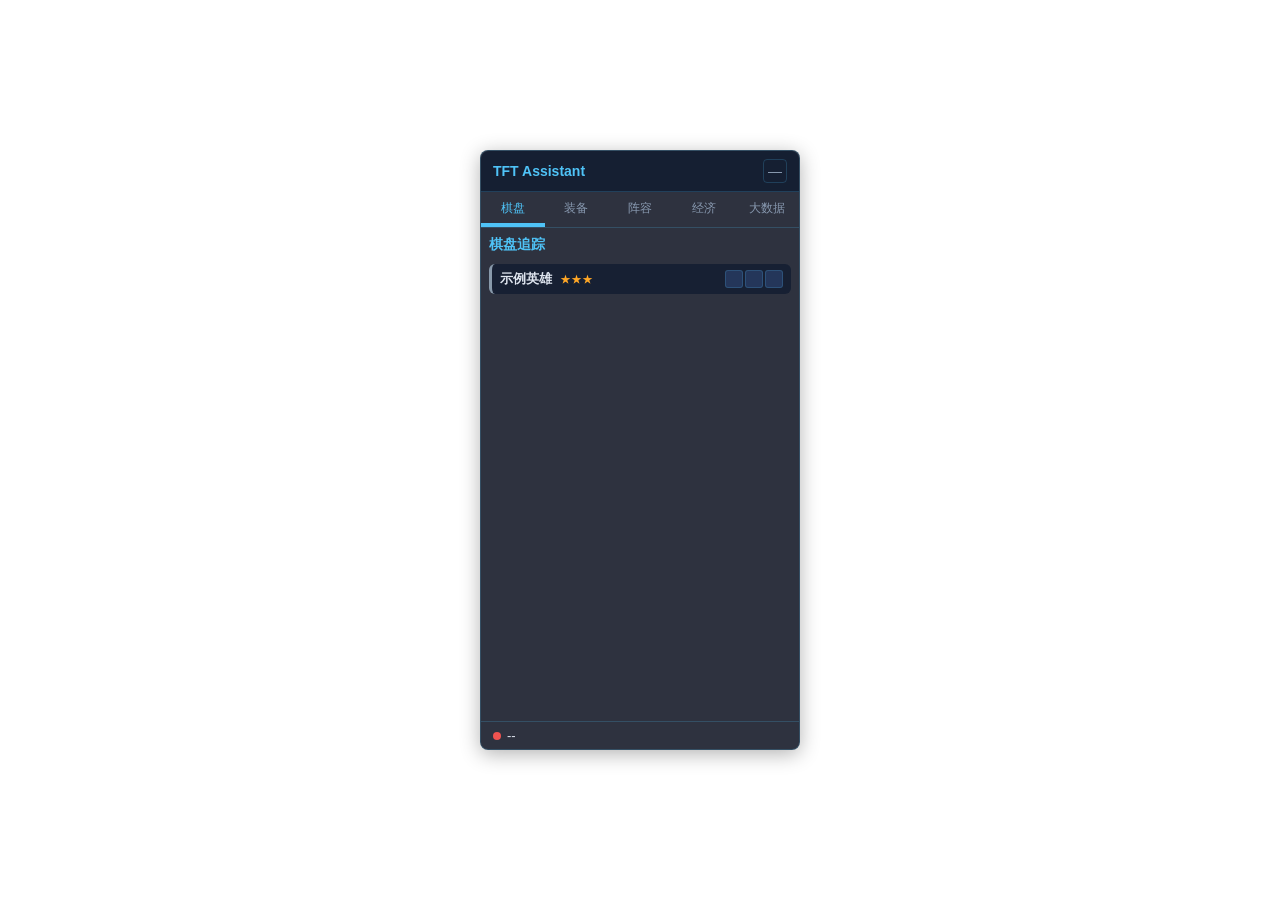
<file: tmp-repos/TFTAssistant/src/ui/overlay/index.html>
<!DOCTYPE html>
<html lang="zh-CN">
<head>
    <meta charset="UTF-8">
    <title>TFT Assistant Overlay</title>
    <link rel="stylesheet" href="css/reset.css">
    <link rel="stylesheet" href="css/variables.css">
    <link rel="stylesheet" href="css/overlay.css">
</head>
<body>
    <div id="app" class="overlay-container">
        <div class="overlay-header">
            <span class="overlay-title">TFT Assistant</span>
            <button class="btn-minimize" id="btn-minimize">—</button>
        </div>

        <div class="tab-bar">
            <button class="tab active" data-tab="board">棋盘</button>
            <button class="tab" data-tab="items">装备</button>
            <button class="tab" data-tab="comps">阵容</button>
            <button class="tab" data-tab="econ">经济</button>
            <button class="tab" data-tab="analytics">大数据</button>
        </div>

        <div class="tab-content">
            <div class="tab-panel active" id="panel-board">
                <div class="panel-content">
                    <h3>棋盘追踪</h3>
                    <div class="unit-card">
                        <span class="unit-name">示例英雄</span>
                        <span class="unit-stars">★★★</span>
                        <div class="unit-items">
                            <div class="item-icon"></div>
                            <div class="item-icon"></div>
                            <div class="item-icon"></div>
                        </div>
                    </div>
                </div>
            </div>

            <div class="tab-panel" id="panel-items">
                <div class="panel-content">
                    <h3>装备分析</h3>
                    <div class="disclaimer">
                        <span class="disclaimer-icon">⚠️</span>
                        <span class="disclaimer-text">以下数据为历史统计，仅供参考</span>
                    </div>
                    
                    <h4>装备推荐</h4>
                    <div class="item-recommendations" id="item-recommendations">
                        <!-- 装备推荐内容将通过 JavaScript 动态生成 -->
                    </div>
                    
                    <h4>合成路径</h4>
                    <div class="synthesis-paths" id="synthesis-paths">
                        <!-- 合成路径建议将通过 JavaScript 动态生成 -->
                    </div>
                </div>
            </div>

            <div class="tab-panel" id="panel-comps">
                <div class="panel-content">
                    <h3>阵容建议</h3>
                    <div class="comp-card top">
                        <span class="comp-name">推荐阵容</span>
                        <span class="comp-score">92</span>
                        <div class="comp-units">
                            <span class="comp-unit owned">英雄1</span>
                            <span class="comp-unit owned">英雄2</span>
                            <span class="comp-unit missing">英雄3</span>
                        </div>
                    </div>
                </div>
            </div>

            <div class="tab-panel" id="panel-econ">
                <div class="panel-content">
                    <h3>经济提示</h3>
                    <div class="econ-hint urgency-medium">
                        <div class="econ-title">前期运营</div>
                        <div class="econ-description">尽量保持 50 金吃利息</div>
                    </div>
                </div>
            </div>

            <div class="tab-panel" id="panel-analytics">
                <div class="panel-content">
                    <h3>大数据分析</h3>
                    <div class="disclaimer">
                        <span class="disclaimer-icon">⚠️</span>
                        <span class="disclaimer-text">以下数据为历史统计，仅供参考</span>
                    </div>
                    <div class="analytics-summary">
                        <div class="analytics-card">
                            <div class="analytics-value" id="analytics-win-rate">--%</div>
                            <div class="analytics-label">平均胜率</div>
                        </div>
                        <div class="analytics-card">
                            <div class="analytics-value" id="analytics-top4-rate">--%</div>
                            <div class="analytics-label">前四率</div>
                        </div>
                        <div class="analytics-card">
                            <div class="analytics-value" id="analytics-popular-comp">--</div>
                            <div class="analytics-label">热门阵容</div>
                        </div>
                    </div>
                    <h4>阵容胜率排行</h4>
                    <div class="analytics-list" id="analytics-comp-list">
                    </div>
                </div>
            </div>
        </div>

        <div class="overlay-footer">
            <span id="connection-status" class="status-dot disconnected"></span>
            <span id="round-info">--</span>
        </div>
    </div>

    <script src="js/i18n.js"></script>
    <script src="js/app.js"></script>
</body>
</html>
</file>
<file: tmp-repos/TFTAssistant/src/ui/overlay/css/variables.css>
:root {
    /* 深色主题 */
    --bg-primary: rgba(10, 15, 30, 0.85);
    --bg-secondary: rgba(20, 30, 50, 0.9);
    --bg-hover: rgba(40, 60, 100, 0.8);
    --text-primary: #e0e6f0;
    --text-secondary: #8899b0;
    --accent: #4fc3f7;
    --accent-dim: rgba(79, 195, 247, 0.3);
    --success: #66bb6a;
    --warning: #ffa726;
    --danger: #ef5350;
    --border: rgba(79, 195, 247, 0.2);
    --cost-1: #8899aa;
    --cost-2: #66bb6a;
    --cost-3: #4fc3f7;
    --cost-4: #ce93d8;
    --cost-5: #ffa726;
}

/* 亮色主题 */
:root.light-theme {
    --bg-primary: rgba(248, 249, 250, 0.95);
    --bg-secondary: rgba(233, 236, 239, 0.95);
    --bg-hover: rgba(216, 217, 219, 0.8);
    --text-primary: #212529;
    --text-secondary: #6c757d;
    --accent: #007bff;
    --accent-dim: rgba(0, 123, 255, 0.2);
    --success: #28a745;
    --warning: #ffc107;
    --danger: #dc3545;
    --border: rgba(0, 123, 255, 0.2);
    --cost-1: #6c757d;
    --cost-2: #28a745;
    --cost-3: #007bff;
    --cost-4: #6f42c1;
    --cost-5: #ffc107;
}
</file>
<file: tmp-repos/TFTAssistant/src/ui/overlay/css/overlay.css>
* {
    margin: 0;
    padding: 0;
    box-sizing: border-box;
    font-family: 'Segoe UI', 'Microsoft YaHei', sans-serif;
    color: var(--text-primary);
    font-size: 13px;
}

body {
    background: transparent;
    overflow: hidden;
    user-select: none;
    display: flex;
    justify-content: center;
    align-items: center;
    min-height: 100vh;
}

.overlay-container {
    width: 320px;
    height: 600px;
    background: var(--bg-primary);
    border: 1px solid var(--border);
    border-radius: 8px;
    display: flex;
    flex-direction: column;
    backdrop-filter: blur(10px);
    box-shadow: 0 4px 20px rgba(0, 0, 0, 0.3);
    transition: all 0.3s ease;
    z-index: 1000;
}

/* 游戏内优化 */
.overlay-container {
    /* 确保覆盖层在游戏中显示正常 */
    pointer-events: auto;
    user-select: none;
}

/* 优化覆盖层的模糊效果，使其与游戏画面融合 */
.overlay-header {
    /* 确保头部可以拖动 */
    -webkit-app-region: drag;
}

.overlay-header button {
    /* 确保按钮可以点击 */
    -webkit-app-region: no-drag;
}

/* 优化覆盖层的性能 */
.overlay-container {
    /* 启用硬件加速 */
    transform: translateZ(0);
    will-change: transform;
}

/* 响应式调整 */
@media (max-height: 720px) {
    .overlay-container {
        height: 500px;
    }
}

@media (max-height: 600px) {
    .overlay-container {
        height: 400px;
    }
    
    .tab-content {
        padding: 4px;
    }
    
    .unit-card,
    .comp-card,
    .econ-hint,
    .item-suggestion,
    .synthesis-path {
        padding: 4px;
        margin-bottom: 4px;
    }
}

/* 响应式设计 */
@media (max-width: 768px) {
    .overlay-container {
        width: 280px;
        height: 500px;
    }
    
    .tab {
        font-size: 11px;
        padding: 6px 2px;
    }
    
    .tab-content {
        padding: 6px;
    }
    
    .panel-content h3 {
        font-size: 13px;
        margin-bottom: 8px;
    }
    
    .unit-card {
        padding: 4px 6px;
    }
    
    .unit-name {
        font-size: 12px;
    }
    
    .item-icon {
        width: 16px;
        height: 16px;
    }
    
    .comp-card {
        padding: 6px;
    }
    
    .comp-name {
        font-size: 12px;
    }
    
    .comp-unit {
        font-size: 10px;
        padding: 2px 4px;
    }
    
    .econ-hint {
        padding: 8px;
    }
    
    .econ-description {
        font-size: 11px;
    }
    
    .item-suggestion {
        padding: 6px;
    }
    
    .item-name {
        font-size: 12px;
    }
    
    .item-win-rate,
    .item-top1-rate {
        font-size: 10px;
    }
    
    .component-icon {
        width: 14px;
        height: 14px;
    }
    
    .synthesis-path {
        padding: 6px;
    }
    
    .synthesis-item-name {
        font-size: 12px;
    }
    
    .synthesis-feasibility {
        font-size: 10px;
    }
    
    .analytics-summary {
        gap: 6px;
    }
    
    .analytics-card {
        padding: 8px;
    }
    
    .analytics-value {
        font-size: 14px;
    }
    
    .analytics-label {
        font-size: 10px;
    }
    
    .analytics-comp-item {
        padding: 6px;
    }
    
    .analytics-comp-name,
    .analytics-comp-win-rate {
        font-size: 11px;
    }
    
    .panel-content h4 {
        font-size: 11px;
        margin: 10px 0 6px 0;
    }
}

@media (max-width: 480px) {
    .overlay-container {
        width: 240px;
        height: 450px;
    }
    
    .tab {
        font-size: 10px;
    }
    
    .unit-name {
        font-size: 11px;
    }
    
    .comp-name {
        font-size: 11px;
    }
    
    .item-name {
        font-size: 11px;
    }
}

.overlay-header {
    display: flex;
    justify-content: space-between;
    align-items: center;
    padding: 8px 12px;
    background: var(--bg-secondary);
    border-bottom: 1px solid var(--border);
    border-radius: 8px 8px 0 0;
    cursor: move;
}

.overlay-title {
    font-size: 14px;
    font-weight: 600;
    color: var(--accent);
}

.btn-minimize {
    background: none;
    border: 1px solid var(--border);
    color: var(--text-secondary);
    width: 24px;
    height: 24px;
    border-radius: 4px;
    cursor: pointer;
    font-size: 14px;
    transition: all 0.2s ease;
    transform: translateY(0);
}

.btn-minimize:hover {
    background: var(--bg-hover);
    color: var(--text-primary);
    border-color: var(--accent);
    transform: translateY(-1px);
    box-shadow: 0 2px 8px rgba(0, 0, 0, 0.15);
}

.btn-minimize:active {
    transform: translateY(0);
    box-shadow: 0 1px 4px rgba(0, 0, 0, 0.1);
}

.tab-bar {
    display: flex;
    border-bottom: 1px solid var(--border);
}

.tab {
    flex: 1;
    padding: 8px 4px;
    background: transparent;
    border: none;
    color: var(--text-secondary);
    cursor: pointer;
    font-size: 12px;
    transition: all 0.2s ease;
    border-bottom: 2px solid transparent;
    position: relative;
    overflow: hidden;
}

.tab:hover {
    color: var(--text-primary);
    background: var(--bg-hover);
    transform: translateY(-1px);
}

.tab.active {
    color: var(--accent);
    border-bottom-color: var(--accent);
}

.tab::after {
    content: '';
    position: absolute;
    bottom: 0;
    left: 0;
    width: 0;
    height: 2px;
    background: var(--accent);
    transition: width 0.3s ease;
}

.tab:hover::after {
    width: 100%;
}

.tab.active::after {
    width: 100%;
}

.tab-content {
    flex: 1;
    overflow-y: auto;
    padding: 8px;
}

.tab-panel {
    display: none;
}

.tab-panel.active {
    display: block;
}

.panel-content h3 {
    font-size: 14px;
    margin-bottom: 10px;
    color: var(--accent);
}

.overlay-footer {
    display: flex;
    align-items: center;
    gap: 6px;
    padding: 6px 12px;
    border-top: 1px solid var(--border);
    font-size: 11px;
    color: var(--text-secondary);
}

.status-dot {
    width: 8px;
    height: 8px;
    border-radius: 50%;
}

.status-dot.connected {
    background: var(--success);
    box-shadow: 0 0 4px var(--success);
}

.status-dot.disconnected {
    background: var(--danger);
}

.unit-card {
    display: flex;
    align-items: center;
    gap: 8px;
    padding: 6px 8px;
    margin-bottom: 4px;
    background: var(--bg-secondary);
    border-radius: 6px;
    border-left: 3px solid var(--cost-1);
}

.unit-card[data-cost="2"] { border-left-color: var(--cost-2); }
.unit-card[data-cost="3"] { border-left-color: var(--cost-3); }
.unit-card[data-cost="4"] { border-left-color: var(--cost-4); }
.unit-card[data-cost="5"] { border-left-color: var(--cost-5); }

.unit-name {
    font-weight: 600;
    font-size: 13px;
}

.unit-stars {
    color: var(--cost-5);
    font-size: 11px;
}

.unit-items {
    display: flex;
    gap: 2px;
    margin-left: auto;
}

.item-icon {
    width: 18px;
    height: 18px;
    background: var(--bg-hover);
    border-radius: 3px;
    border: 1px solid var(--border);
}

.comp-card {
    padding: 8px;
    margin-bottom: 6px;
    background: var(--bg-secondary);
    border-radius: 6px;
    border: 1px solid var(--border);
}

.comp-card.top {
    border-color: var(--accent);
}

.comp-name {
    font-weight: 600;
    font-size: 13px;
    margin-bottom: 4px;
}

.comp-score {
    float: right;
    color: var(--accent);
    font-weight: 600;
}

.comp-units {
    display: flex;
    flex-wrap: wrap;
    gap: 4px;
    margin-top: 4px;
}

.comp-unit {
    padding: 2px 6px;
    border-radius: 4px;
    font-size: 11px;
    background: var(--bg-hover);
}

.comp-unit.owned {
    background: var(--accent-dim);
    color: var(--accent);
}

.comp-unit.missing {
    color: var(--text-secondary);
    opacity: 0.6;
}

.econ-hint {
    padding: 10px;
    border-radius: 6px;
    background: var(--bg-secondary);
    border-left: 3px solid var(--text-secondary);
}

.econ-hint.urgency-low { border-left-color: var(--success); }
.econ-hint.urgency-medium { border-left-color: var(--warning); }
.econ-hint.urgency-high { border-left-color: var(--danger); }
.econ-hint.urgency-critical {
    border-left-color: var(--danger);
    background: rgba(239, 83, 80, 0.15);
}

.econ-title {
    font-weight: 600;
    margin-bottom: 4px;
}

.econ-description {
    font-size: 12px;
    color: var(--text-secondary);
}
/* 装备推荐 */
.item-recommendations {
    margin-bottom: 16px;
}

.item-suggestion {
    display: flex;
    align-items: center;
    justify-content: space-between;
    padding: 8px;
    margin-bottom: 6px;
    background: var(--bg-secondary);
    border-radius: 6px;
    border-left: 3px solid var(--accent);
}

.item-suggestion.priority-1 { border-left-color: var(--success); }
.item-suggestion.priority-2 { border-left-color: var(--accent); }
.item-suggestion.priority-3 { border-left-color: var(--warning); }
.item-suggestion.priority-4 { border-left-color: var(--danger); }
.item-suggestion.priority-5 { border-left-color: var(--text-secondary); }

.item-name {
    font-weight: 600;
    font-size: 13px;
}

.item-stats {
    display: flex;
    flex-direction: column;
    align-items: flex-end;
    gap: 2px;
}

.item-win-rate {
    font-size: 11px;
    color: var(--success);
}

.item-top1-rate {
    font-size: 11px;
    color: var(--accent);
}

.item-components {
    display: flex;
    gap: 2px;
    margin-top: 4px;
}

.component-icon {
    width: 16px;
    height: 16px;
    background: var(--bg-hover);
    border-radius: 3px;
    border: 1px solid var(--border);
}

/* 合成路径 */
.synthesis-paths {
    margin-bottom: 16px;
}

.synthesis-path {
    padding: 8px;
    margin-bottom: 6px;
    background: var(--bg-secondary);
    border-radius: 6px;
    border: 1px solid var(--border);
}

.synthesis-path-header {
    display: flex;
    justify-content: space-between;
    align-items: center;
    margin-bottom: 4px;
}

.synthesis-item-name {
    font-weight: 600;
    font-size: 13px;
}

.synthesis-feasibility {
    font-size: 11px;
    color: var(--text-secondary);
}

.synthesis-components {
    display: flex;
    gap: 4px;
    margin-top: 4px;
}

.synthesis-available {
    color: var(--success);
}

.synthesis-missing {
    color: var(--danger);
    text-decoration: line-through;
}

/* 滚动条 */
.tab-content::-webkit-scrollbar {
    width: 4px;
}

.tab-content::-webkit-scrollbar-track {
    background: transparent;
}

.tab-content::-webkit-scrollbar-thumb {
    background: var(--border);
    border-radius: 2px;
}

.disclaimer {
    background: rgba(255, 167, 38, 0.1);
    border: 1px solid rgba(255, 167, 38, 0.3);
    border-radius: 6px;
    padding: 8px 12px;
    margin-bottom: 12px;
    display: flex;
    align-items: center;
    gap: 8px;
}

.disclaimer-icon {
    font-size: 14px;
}

.disclaimer-text {
    color: var(--warning);
    font-size: 11px;
    flex: 1;
}

.analytics-summary {
    display: grid;
    grid-template-columns: repeat(3, 1fr);
    gap: 8px;
    margin-bottom: 16px;
}

.analytics-card {
    background: var(--bg-secondary);
    border: 1px solid var(--border);
    border-radius: 6px;
    padding: 10px;
    text-align: center;
}

.analytics-value {
    font-size: 16px;
    font-weight: 700;
    color: var(--accent);
    margin-bottom: 4px;
}

.analytics-label {
    font-size: 11px;
    color: var(--text-secondary);
}

.analytics-list {
    display: flex;
    flex-direction: column;
    gap: 6px;
}

.analytics-comp-item {
    background: var(--bg-secondary);
    border: 1px solid var(--border);
    border-radius: 6px;
    padding: 8px;
    display: flex;
    justify-content: space-between;
    align-items: center;
}

.analytics-comp-name {
    font-size: 12px;
    font-weight: 500;
}

.analytics-comp-win-rate {
    font-size: 12px;
    font-weight: 600;
    color: var(--accent);
}

.panel-content h4 {
    font-size: 12px;
    margin: 12px 0 8px 0;
    color: var(--text-primary);
}
</file>
